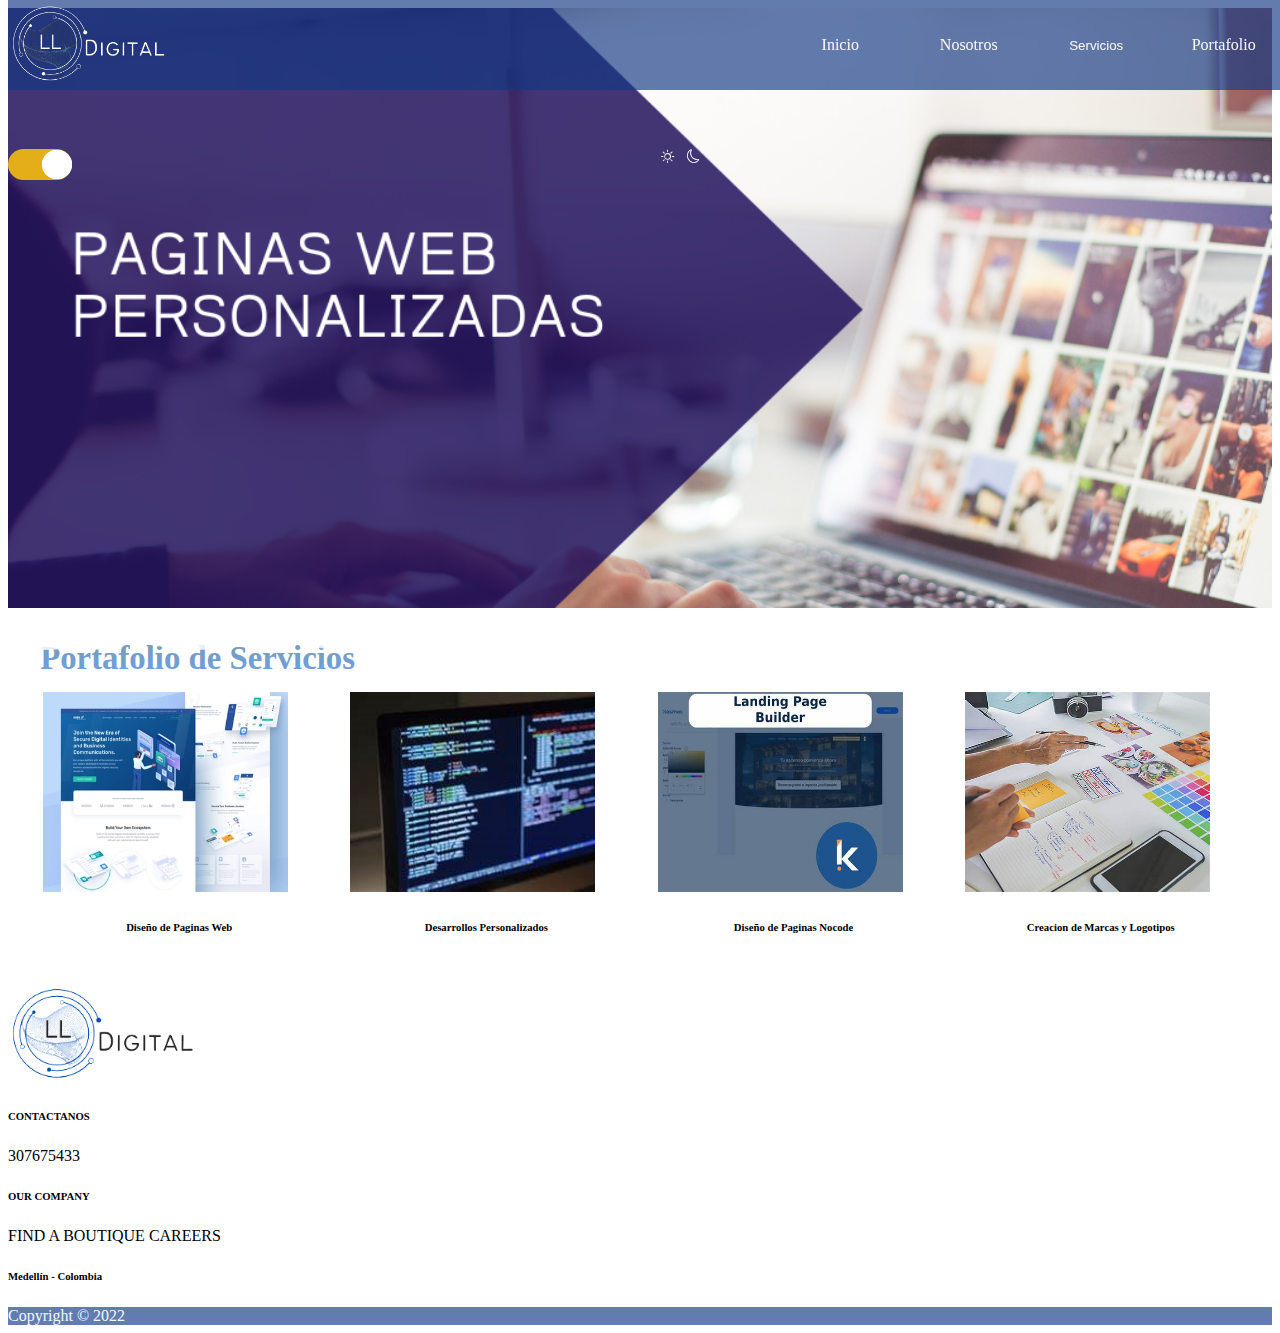
<file: index.html>
<!DOCTYPE html>
<html lang="en">
<head>
    <meta charset="UTF-8">
    <meta http-equiv="X-UA-Compatible" content="IE=edge">
    <meta name="viewport" content="width=device-width, initial-scale=1.0">
    <title>Document</title>
    <link rel="stylesheet" href="./styles/navegador.css">
    <link href="https://cdn.jsdelivr.net/npm/bootstrap@5.3.0-alpha1/dist/css/bootstrap.min.css" rel="stylesheet" integrity="sha384-GLhlTQ8iRABdZLl6O3oVMWSktQOp6b7In1Zl3/Jr59b6EGGoI1aFkw7cmDA6j6gD" crossorigin="anonymous">
    <link rel="stylesheet" href="https://cdn.jsdelivr.net/npm/bootstrap-icons@1.10.3/font/bootstrap-icons.css">
    <link rel="stylesheet" href="https://cdnjs.cloudflare.com/ajax/libs/animate.css/4.1.1/animate.min.css"/> 
    <link rel="stylesheet" href="./styles/index.css">
</head>
<body>
     

          <div class="navegador__contenedor nav">
            <div class="contenedor__logo">
                <img src="./img/Digital__3_-removebg-preview.png" alt="">

            </div>
            <div class="navegador__botones">
                <a href="#" type="button">Inicio</a>
                <a href="./views/Nosotros.html" type="button">Nosotros</a>

              
              
                <button href="#" id="botonServicio"  class="botonServicio" type="button">Servicios</button>
                <div class="botonservicio__lista" id="botonservicio__lista">
                  <li><a href="./views/DiseñoPaginas.html" type="button">Diseño de Paginas Web</a></li>
                  <li><a href="./views/DesarrollosPersonalizados.html" type="button">Desarrollos Personalizados</a></li>
                  <li><a href="./views/CreacionMYL.html" type="button">Creacion de Marcas y Logotipos</a></li>
                  <li><a href="./views/DiseñopagNocode.html" type="button">Diseño de Paginas No-code</a></li>                         
                </div>
                <a href="./views/portafolio2.html" type="button">Portafolio</a>
                


            </div>


            <button class="switch active" id="switch">
                  <span class="icono"><i class="bi bi-brightness-high"></i></span>
                  <span class="icono"><i class="bi bi-moon"></i></span>
                </button>


              <div class="despliegue__opciones"  id="cerrrar">
                <i class="bi bi-justify despliegue" id="despliegue"></i>

                <div class="despliegue__opciones-capa1" id="despliegue__opciones-capa1">
                  <div class="cerrar">
                    <i class="bi bi-x-circle-fill " id="cerrar"></i>
                  </div>

                  <ul>
                    <li><a type="button" href="#">Inicio</a></li>
                    <li><a type="button" href="./views/Nosotros.html">Nosotros</a></li>
                    <li><a type="button" href="./views/portafolio.html">portafolio</a></li>
                    <li><button type="button" id="ampliarServicio" href="">Servicios<i class="bi bi-caret-down-square"></i></button>

                      <div class="despliegue__opciones-capa2" id="despliegue__opciones-capa2">
                        <ul>
                          <li><a href="./views/DiseñoPaginas.html" type="button">Diseño de Paginas Web</a></li>
                          <li><a href="./views/DesarrollosPersonalizados.html" type="button">Desarrollos Personalizados</a></li>
                          <li><a href="./views/CreacionMYL.html" type="button">Creacion de Marcas y Logotipos</a></li>

                          <li><a href="./views/DiseñopagNocode.html" type="button">Diseño Paginas No code</a></li>                         
                        </ul>
                      </div>
                    
                    
                    </li>
                    
                  </ul>
                </div>
              

              </div>



          </div>


    <main class="text-center">
  

      <img class="imagenBanner" src="./img/Paginas web.png" id="imagenBanner" alt="" width="100%" height="600px"> 
      <!-- <h4 class="textoPrincipal">Diseño web personalizado</h4> -->

      <section class="animate__animated animate__backInUp container-fluid">

        <svg viewbox="0 0 100 20"class="mt-5 contenedor__animacion">
          <defs>
            <linearGradient id="gradient" x1="0" x2="0" y1="0" y2="1">
              <stop offset="5%" stop-color="#326384"/>
              <stop offset="95%" stop-color="#0d6efd"/>
            </linearGradient>
            <pattern id="wave" x="0" y="0" width="120" height="20" patternUnits="userSpaceOnUse">
              <path id="wavePath" d="M-40 9 Q-30 7 -20 9 T0 9 T20 9 T40 9 T60 9 T80 9 T100 9 T120 9 V20 H-40z" mask="url(#mask)" fill="url(#gradient)"> 
                <animateTransform
                    attributeName="transform"
                    begin="0s"
                    dur="1.5s"
                    type="translate"
                    from="0,0"
                    to="40,0"
                    repeatCount="indefinite" />
              </path>
            </pattern>
          </defs>
          <text text-anchor="middle" x="50" y="15"  fill="url(#wave)"  fill-opacity="0.6"> Portafolio de Servicios</text>
          <text text-anchor="middle" x="50" y="15"  fill="url(#gradient)" fill-opacity="0.1">Portafolio de Servicios</text>
        </svg>
  
        <section class="cardServicio my-5 row row-cols-1 row-cols-md-2 g-4 contenedor__servicios-tarjetas">
          <div class="card me-3 ms-1 tarjeta" style="width: 17rem">
            <a href="./views/DiseñoPaginas.html">
              <img src="./img/img1.webp" class="card-img-top imagen bg-body rounded clickCard" alt="..." height="300px" width="200px">
            </a>
            <div class="card-body">
              <h6 class="card-title titulocard mt-3">Diseño de Paginas Web</h6>
            </div>
          </div>
          <div class="card me-3 ms-1 tarjeta" style="width: 17rem;">
            <a href="./views/DesarrollosPersonalizados.html">
              <img src="./img/img4.jfif" class="card-img-top imagen bg-body rounded clickCard" alt="..."  height="300px" width="200px">
            </a>
            <div class="card-body">
              <h6 class="card-title titulocard mt-3">Desarrollos Personalizados</h6>
            </div>
          </div>
          <div class="card me-3 ms-1 tarjeta" style="width: 17rem;">
            <a href="./views/DiseñoPaginas.html">
              <img src="./img/img3.jfif" class="card-img-top imagen bg-body rounded clickCard" alt="..."  height="300px" width="200px">
            </a>
            <div class="card-body">
              <h6 class="card-title titulocard mt-3">Diseño de Paginas Nocode</h6>
            </div>
          </div>
          <div class="card me-3 ms-1 tarjeta" style="width: 17rem;">
            <a href="./views/CreacionMYL.html"><img src="./img/img2.jfif" class="card-img-top imagen clickCard" alt="..."  height="300px" width="200px"></a>
            <div class="card-body">
              <h6 class="card-title titulocard mt-3">Creacion de Marcas y Logotipos</h6>
            </div>
          </div>
        </section>
      </section>
              
        
        

    </main>

    <footer class="text-center text-lg-start bg-light text-muted">
 
        <section
          class="d-flex justify-content-center justify-content-lg-between p-4 border-bottom"
        >
          
          <div class="me-5 d-none d-lg-block">
          </div>
          
        </section>
        
       
       
        <section class="">
          <div class="container text-center text-md-start mt-5">
            
            <div class="row mt-3">
             
              <div class="col-md-3 col-lg-4 col-xl-3 mx-auto mb-4">
                
                <h6 class="text-uppercase fw-bold mb-4">
                  <i class="fas fa-gem me-3"></i><img src="./img/Digital-removebg-preview.png" alt="" height="100px">
                </h6>
              </div>
             
              <div class="col-md-2 col-lg-2 col-xl-2 mx-auto mb-4">
                
                <h6 class="text-uppercase fw-bold mb-4">
                  CONTACTANOS
                </h6>
                  307675433
                  
              </div>
              
              <div class="col-md-3 col-lg-2 col-xl-2 mx-auto mb-4">
                <h6 class="text-uppercase fw-bold mb-4">
                  OUR COMPANY
                </h6>
                <p>
                  FIND A BOUTIQUE
                  CAREERS
                </p>
                
              </div>
              
              <div class="col-md-4 col-lg-3 col-xl-3 mx-auto mb-md-0 mb-4">
                
                <h6 class="text-uppercase fw-bold mb-4">
                  Medellín - Colombia
                </h6>

                               


              </div>
              
            </div>
            
          </div>
        </section>
        
        <div class="text-center p-4" style="background-color:rgba(17, 56, 134, 0.66); color: aliceblue;">
            Copyright © 2022
        </div>
    </footer>

    <script src="./controllers/navegador.js" type="module" ></script>
    <script src="./controllers/card.js" type="module"></script>
    <script src="https://ajax.googleapis.com/ajax/libs/jquery/2.2.4/jquery.min.js"></script>
    <script src="https://cdn.jsdelivr.net/npm/@popperjs/core@2.11.6/dist/umd/popper.min.js" integrity="sha384-oBqDVmMz9ATKxIep9tiCxS/Z9fNfEXiDAYTujMAeBAsjFuCZSmKbSSUnQlmh/jp3" crossorigin="anonymous"></script>
    <script src="https://cdn.jsdelivr.net/npm/bootstrap@5.3.0-alpha1/dist/js/bootstrap.min.js" integrity="sha384-mQ93GR66B00ZXjt0YO5KlohRA5SY2XofN4zfuZxLkoj1gXtW8ANNCe9d5Y3eG5eD" crossorigin="anonymous"></script>
</body>
</html>
</file>
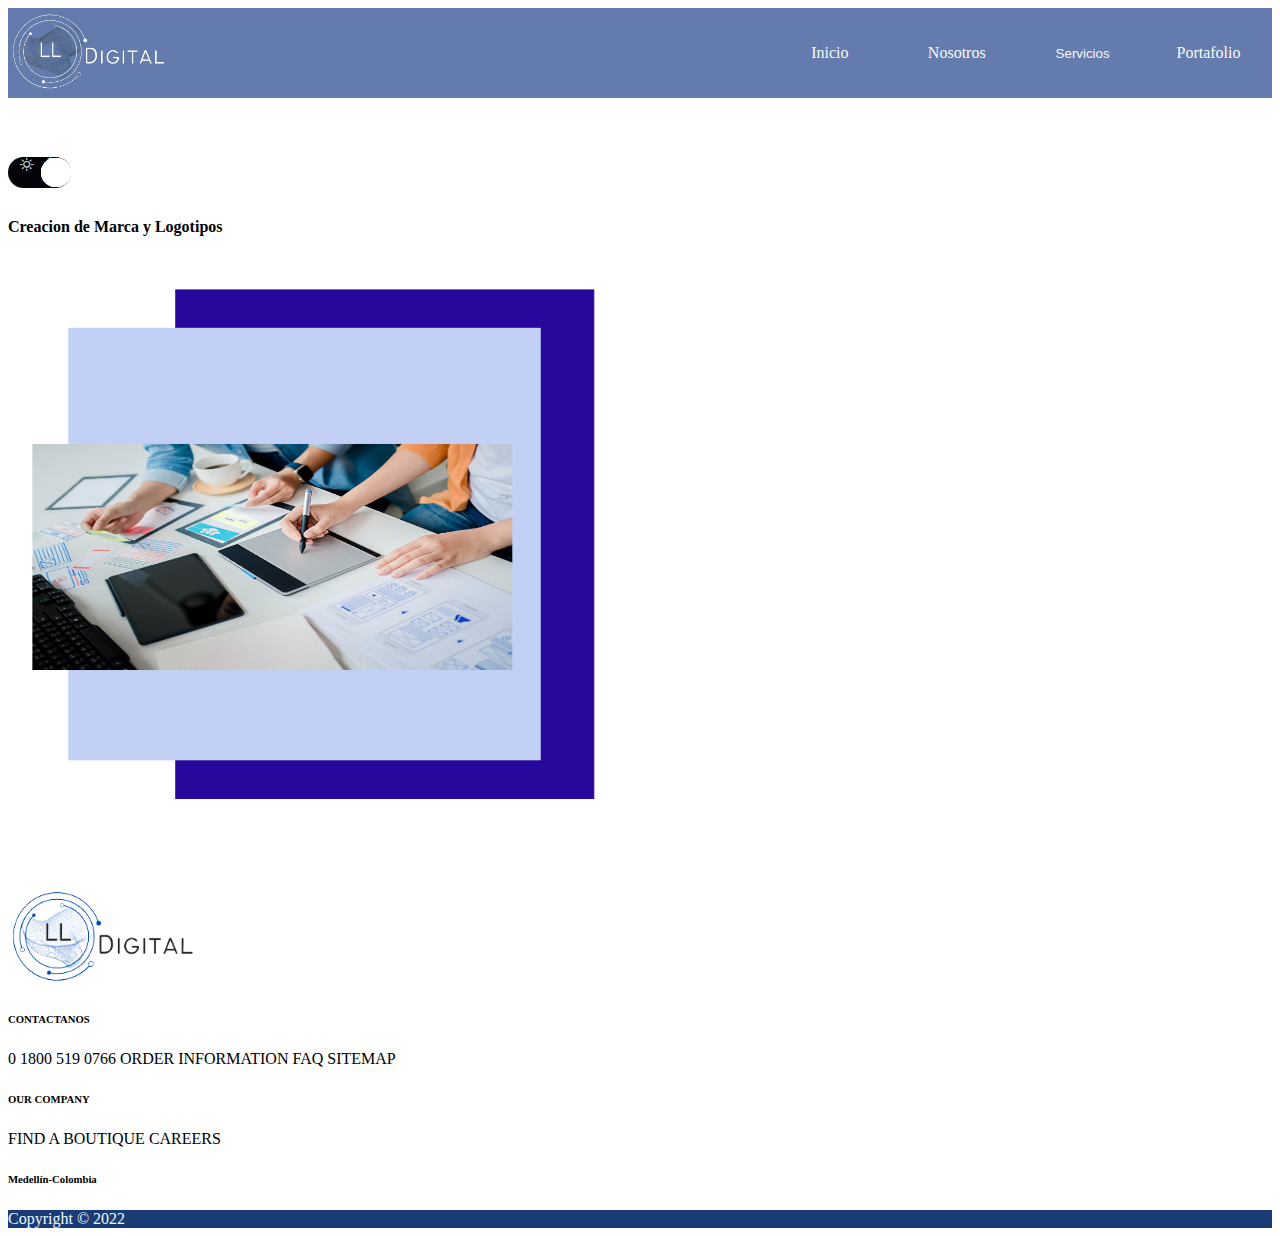
<file: views/CreacionMYL.html>
<!DOCTYPE html>
<html lang="en">
<head>
    <meta charset="UTF-8">
    <meta http-equiv="X-UA-Compatible" content="IE=edge">
    <meta name="viewport" content="width=device-width, initial-scale=1.0">
    <title>Document</title>
    <link href="https://cdn.jsdelivr.net/npm/bootstrap@5.3.0-alpha1/dist/css/bootstrap.min.css" rel="stylesheet" integrity="sha384-GLhlTQ8iRABdZLl6O3oVMWSktQOp6b7In1Zl3/Jr59b6EGGoI1aFkw7cmDA6j6gD" crossorigin="anonymous">
    <link rel="stylesheet" href="https://cdn.jsdelivr.net/npm/bootstrap-icons@1.10.3/font/bootstrap-icons.css">
    <link rel="stylesheet" href="../styles/servicios.css">
    <link rel="stylesheet" href="../styles/navegador.css">
</head>
<body>
 
  <div class="navegador__contenedor nav">
    <div class="contenedor__logo">
        <img src="../img/Digital__3_-removebg-preview.png" alt="">

    </div>
    <div class="navegador__botones">
        <a href="../index.html" type="button">Inicio</a>

        <a href="./Nosotros.html" type="button">Nosotros</a>
        <button href="#" id="botonServicio"  class="botonServicio" type="button">Servicios</button>
        <div class="botonservicio__lista" id="botonservicio__lista">
          <li><a href="./DiseñoPaginas.html" type="button">Diseño de Paginas Web</a></li>
          <li><a href="./DesarrollosPersonalizados.html" type="button">Desarrollos Personalizados</a></li>
          <li><a href="#" type="button">Creacion de Marcas y Logotipos</a></li>
          <li><a href="./DiseñopagNocode.html" type="button">Diseño de Paginas No-code</a></li>                         
        </div>
        <a href="./portafolio2.html" type="button">Portafolio</a>


    </div>

    <button class="switch" id="switch">
      <span class="icono"><i class="bi bi-brightness-high"></i></span>
      <span class="icono"><i class="bi bi-moon"></i></span>
    </button>

      <div class="despliegue__opciones"  id="cerrrar">
        <i class="bi bi-justify despliegue" id="despliegue"></i>

        <div class="despliegue__opciones-capa1" id="despliegue__opciones-capa1">
          <div class="cerrar">
            <i class="bi bi-x-circle-fill " id="cerrar"></i>
          </div>

          <ul>

            <li><a type="button" href="../index.html">Inicio</a></li>
            <li><a type="button" href="./Nosotros.html">Nosotros</a></li>
            <li><a type="button" href="./portafolio.html">portafolio</a></li>
            <li><button type="button" id="ampliarServicio" href="">Servicios <i class="bi bi-caret-down-square"></i></button>

              <div class="despliegue__opciones-capa2" id="despliegue__opciones-capa2">
                <ul>
                  <li><a href="./DiseñoPaginas.html" type="button">Diseño de Paginas Web</a></li>
                  <li><a href="./DesarrollosPersonalizados.html" type="button">Desarrollos Personalizados</a></li>
                  <li><a href="#" type="button">Creacion de Marcas y Logotipos</a></li>
                  <li><a href="./HospedajeWeb.html" type="button">Hospedaje Web</a></li>                         
                </ul>
              </div>
            
            
            </li>
            
          </ul>
        </div>
      

      </div>



  </div>
   
      <main>
        <section>
          <div class=" segundo shadow-lg p-3 mb-5 bg-body rounded container">
              <div class="row my-5 ">
                  <div class="col-5 text-center">
                      <h4 class="text-center tituloContenedor animate__animated animate__backInLeft">Creacion de Marca y Logotipos</h4>
                      
  
                  </div>
                  <div class="col-4 align-self-center text-center">
                    <img src="../img/Untitled design.png" alt="" height="600px" width="600px">
                  
                  </div>
       
              </div>
          </div>
      </section>







      </main>

      <footer class="text-center text-lg-start bg-light text-muted">
 
        <section
          class="d-flex justify-content-center justify-content-lg-between p-4 border-bottom"
        >
          
          <div class="me-5 d-none d-lg-block">
          </div>
          
        </section>
        
       
       
        <section class="">
          <div class="container text-center text-md-start mt-5">
            
            <div class="row mt-3">
             
              <div class="col-md-3 col-lg-4 col-xl-3 mx-auto mb-4">
                
                <h6 class="text-uppercase fw-bold mb-4">
                  <i class="fas fa-gem me-3"></i><img src="../img/Digital-removebg-preview.png" alt="" height="100px">
                </h6>
              </div>
             
              <div class="col-md-2 col-lg-2 col-xl-2 mx-auto mb-4">
                
                <h6 class="text-uppercase fw-bold mb-4">
                  CONTACTANOS
                </h6>
                  0 1800 519 0766
                  ORDER INFORMATION
                  FAQ
                  SITEMAP
              </div>
              
              <div class="col-md-3 col-lg-2 col-xl-2 mx-auto mb-4">
                <h6 class="text-uppercase fw-bold mb-4">
                  OUR COMPANY
                </h6>
                <p>
                  FIND A BOUTIQUE
                  CAREERS
                </p>
                
              </div>
              
              <div class="col-md-4 col-lg-3 col-xl-3 mx-auto mb-md-0 mb-4">
                
                <h6 class="text-uppercase fw-bold mb-4">
                  Medellín-Colombia
                </h6>

                
                  



              </div>
              
            </div>
            
          </div>
        </section>
        
        <div class="text-center p-4" style="background-color:rgb(25, 60, 119); color: aliceblue;">
            Copyright © 2022
        </div>
    </footer>


    <script src="../controllers/navegador.js" type="module"></script>
    <script src="https://cdn.jsdelivr.net/npm/@popperjs/core@2.11.6/dist/umd/popper.min.js" integrity="sha384-oBqDVmMz9ATKxIep9tiCxS/Z9fNfEXiDAYTujMAeBAsjFuCZSmKbSSUnQlmh/jp3" crossorigin="anonymous"></script>
    <script src="https://cdn.jsdelivr.net/npm/bootstrap@5.3.0-alpha1/dist/js/bootstrap.min.js" integrity="sha384-mQ93GR66B00ZXjt0YO5KlohRA5SY2XofN4zfuZxLkoj1gXtW8ANNCe9d5Y3eG5eD" crossorigin="anonymous"></script>
</body>
</html>
</file>
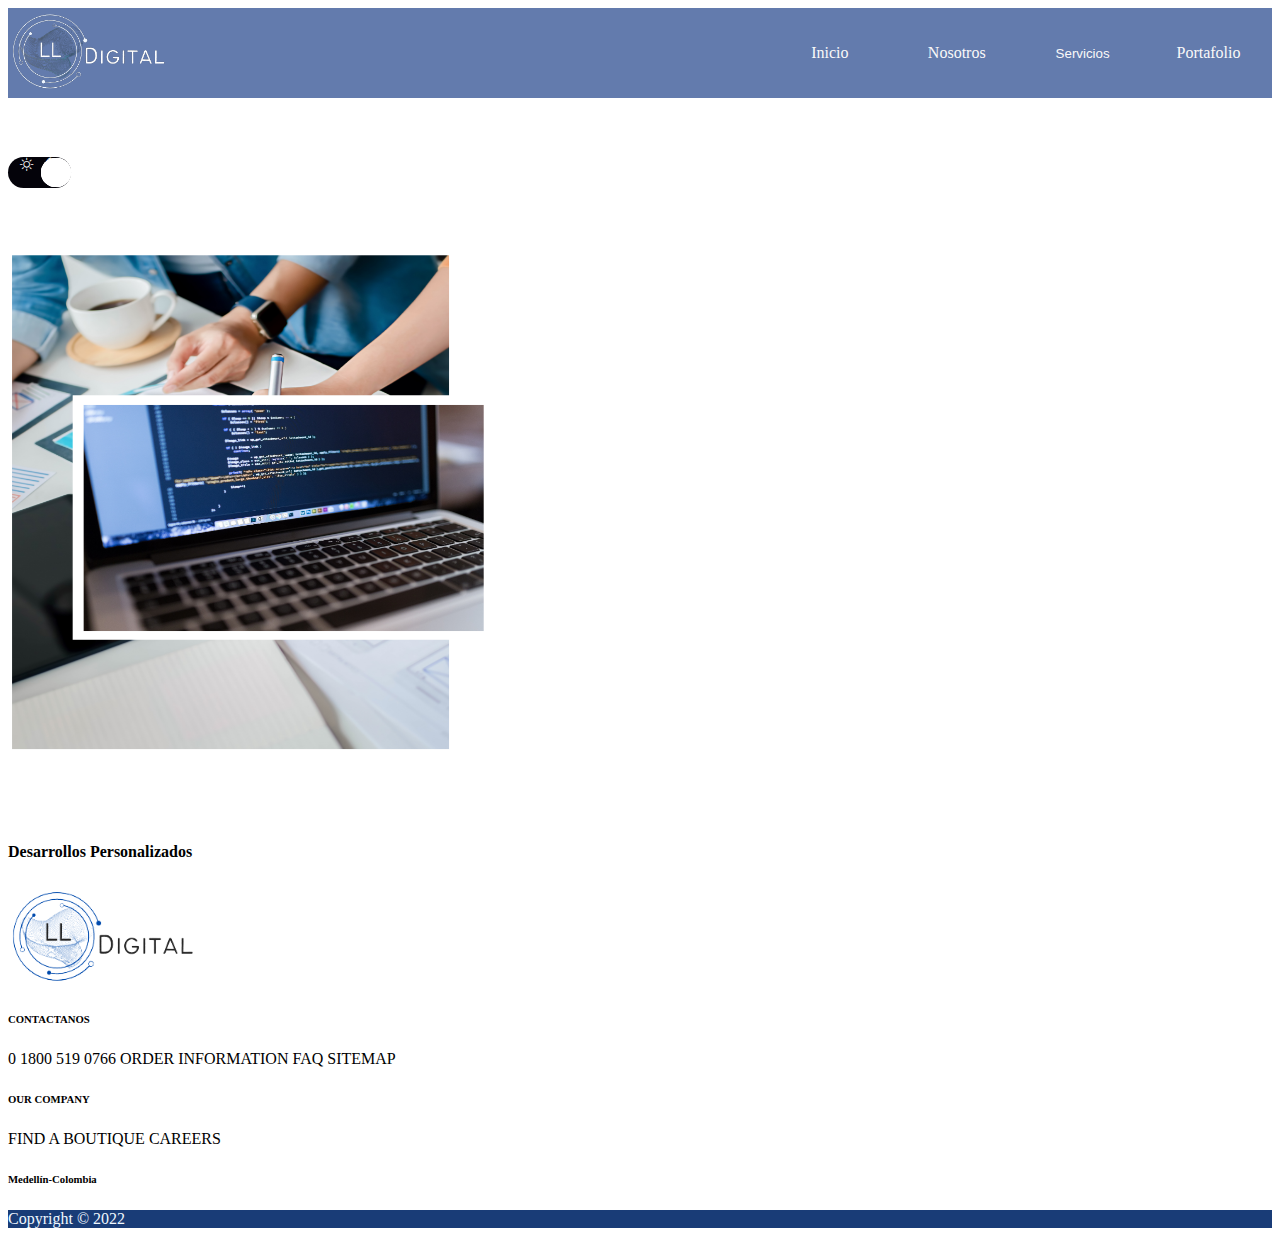
<file: views/DesarrollosPersonalizados.html>
<!DOCTYPE html>
<html lang="en">
<head>
    <meta charset="UTF-8">
    <meta http-equiv="X-UA-Compatible" content="IE=edge">
    <meta name="viewport" content="width=device-width, initial-scale=1.0">
    <title>Document</title>
    <link href="https://cdn.jsdelivr.net/npm/bootstrap@5.3.0-alpha1/dist/css/bootstrap.min.css" rel="stylesheet" integrity="sha384-GLhlTQ8iRABdZLl6O3oVMWSktQOp6b7In1Zl3/Jr59b6EGGoI1aFkw7cmDA6j6gD" crossorigin="anonymous">
    <link rel="stylesheet" href="https://cdn.jsdelivr.net/npm/bootstrap-icons@1.10.3/font/bootstrap-icons.css">   
    <link rel="stylesheet" href="../styles/servicios.css">
    <link rel="stylesheet" href="../styles/navegador.css">
</head>
<body>
  
  <div class="navegador__contenedor nav">
    <div class="contenedor__logo">
        <img src="../img/Digital__3_-removebg-preview.png" alt="">

    </div>
    <div class="navegador__botones">
        <a href="../index.html" type="button">Inicio</a>

        <a href="./Nosotros.html" type="button">Nosotros</a>
        <button href="#" id="botonServicio"  class="botonServicio" type="button">Servicios</button>
        <div class="botonservicio__lista" id="botonservicio__lista">
          <li><a href="./DiseñoPaginas.html" type="button">Diseño de Paginas Web</a></li>
          <li><a href="#" type="button">Desarrollos Personalizados</a></li>
          <li><a href="./CreacionMYL.html" type="button">Creacion de Marcas y Logotipos</a></li>
          <li><a href="./DiseñopagNocode.html" type="button">Diseño de Paginas No-code</a></li>                         
        </div>
        <a href="./portafolio2.html" type="button">Portafolio</a>


    </div>

    <button class="switch" id="switch">
      <span class="icono"><i class="bi bi-brightness-high"></i></span>
      <span class="icono"><i class="bi bi-moon"></i></span>
    </button>

      <div class="despliegue__opciones"  id="cerrrar">
        <i class="bi bi-justify despliegue" id="despliegue"></i>

        <div class="despliegue__opciones-capa1" id="despliegue__opciones-capa1">
          <div class="cerrar">
            <i class="bi bi-x-circle-fill " id="cerrar"></i>
          </div>

          <ul>
            <li><a type="button" href="../index.html">Inicio</a></li>
            <li><a type="button" href="./Nosotros.html">Nosotros</a></li>
            <li><a type="button" href="./portafolio.html">portafolio</a></li>
            <li><button type="button" id="ampliarServicio" href="">Servicios <i class="bi bi-caret-down-square"></i></button>

              <div class="despliegue__opciones-capa2" id="despliegue__opciones-capa2">
                <ul>
                  <li><a href="./DiseñoPaginas.html" type="button">Diseño de Paginas Web</a></li>
                  <li><a href="#" type="button">Desarrollos Personalizados</a></li>
                  <li><a href="./CreacionMYL.html" type="button">Creacion de Marcas y Logotipos</a></li>
                  <li><a href="./HospedajeWeb.html" type="button">Hospedaje Web</a></li>                         
                </ul>
              </div>
            
            
            </li>
            
          </ul>
        </div>
      

      </div>



  </div>

      <main>
        <section>
          <div class=" segundo shadow-lg p-3 mb-5 bg-body rounded container">
            <div class="row my-5 ">
                <div class="col-6 align-self-center text-center">
                  <img src="../img/Untitled design (5).png" alt="" height="600px" width="500px" >
                  
                
                </div>
                  <div class="col-5 text-center border-start">
                    <h4 class="text-center tituloContenedorDesarrollo">Desarrollos Personalizados</h4>
                    <p class="parrafoServicios my-3">
                      </p>
                    
                    
                  </div>
       
              </div>
          </div>
      </section>

      </main>

      <footer class="text-center text-lg-start bg-light text-muted">
 
        <section
          class="d-flex justify-content-center justify-content-lg-between p-4 border-bottom"
        >
          
          <div class="me-5 d-none d-lg-block">
          </div>
          
        </section>
        
       
       
        <section class="">
          <div class="container text-center text-md-start mt-5">
            
            <div class="row mt-3">
             
              <div class="col-md-3 col-lg-4 col-xl-3 mx-auto mb-4">
                
                <h6 class="text-uppercase fw-bold mb-4">
                  <i class="fas fa-gem me-3"></i><img src="../img/Digital-removebg-preview.png" alt="" height="100px">
                </h6>
              </div>
             
              <div class="col-md-2 col-lg-2 col-xl-2 mx-auto mb-4">
                
                <h6 class="text-uppercase fw-bold mb-4">
                  CONTACTANOS
                </h6>
                  0 1800 519 0766
                  ORDER INFORMATION
                  FAQ
                  SITEMAP
              </div>
              
              <div class="col-md-3 col-lg-2 col-xl-2 mx-auto mb-4">
                <h6 class="text-uppercase fw-bold mb-4">
                  OUR COMPANY
                </h6>
                <p>
                  FIND A BOUTIQUE
                  CAREERS
                </p>
                
              </div>
              
              <div class="col-md-4 col-lg-3 col-xl-3 mx-auto mb-md-0 mb-4">
                
                <h6 class="text-uppercase fw-bold mb-4">
                  Medellín-Colombia
                </h6>

                
                  



              </div>
              
            </div>
            
          </div>
        </section>
        
        <div class="text-center p-4" style="background-color:rgb(25, 60, 119); color: aliceblue;">
            Copyright © 2022
        </div>
    </footer>
    
    <script src="../controllers/navegador.js" type="module"></script>
    <script src="https://cdn.jsdelivr.net/npm/@popperjs/core@2.11.6/dist/umd/popper.min.js" integrity="sha384-oBqDVmMz9ATKxIep9tiCxS/Z9fNfEXiDAYTujMAeBAsjFuCZSmKbSSUnQlmh/jp3" crossorigin="anonymous"></script>
    <script src="https://cdn.jsdelivr.net/npm/bootstrap@5.3.0-alpha1/dist/js/bootstrap.min.js" integrity="sha384-mQ93GR66B00ZXjt0YO5KlohRA5SY2XofN4zfuZxLkoj1gXtW8ANNCe9d5Y3eG5eD" crossorigin="anonymous"></script>
</body>
</html>
</file>
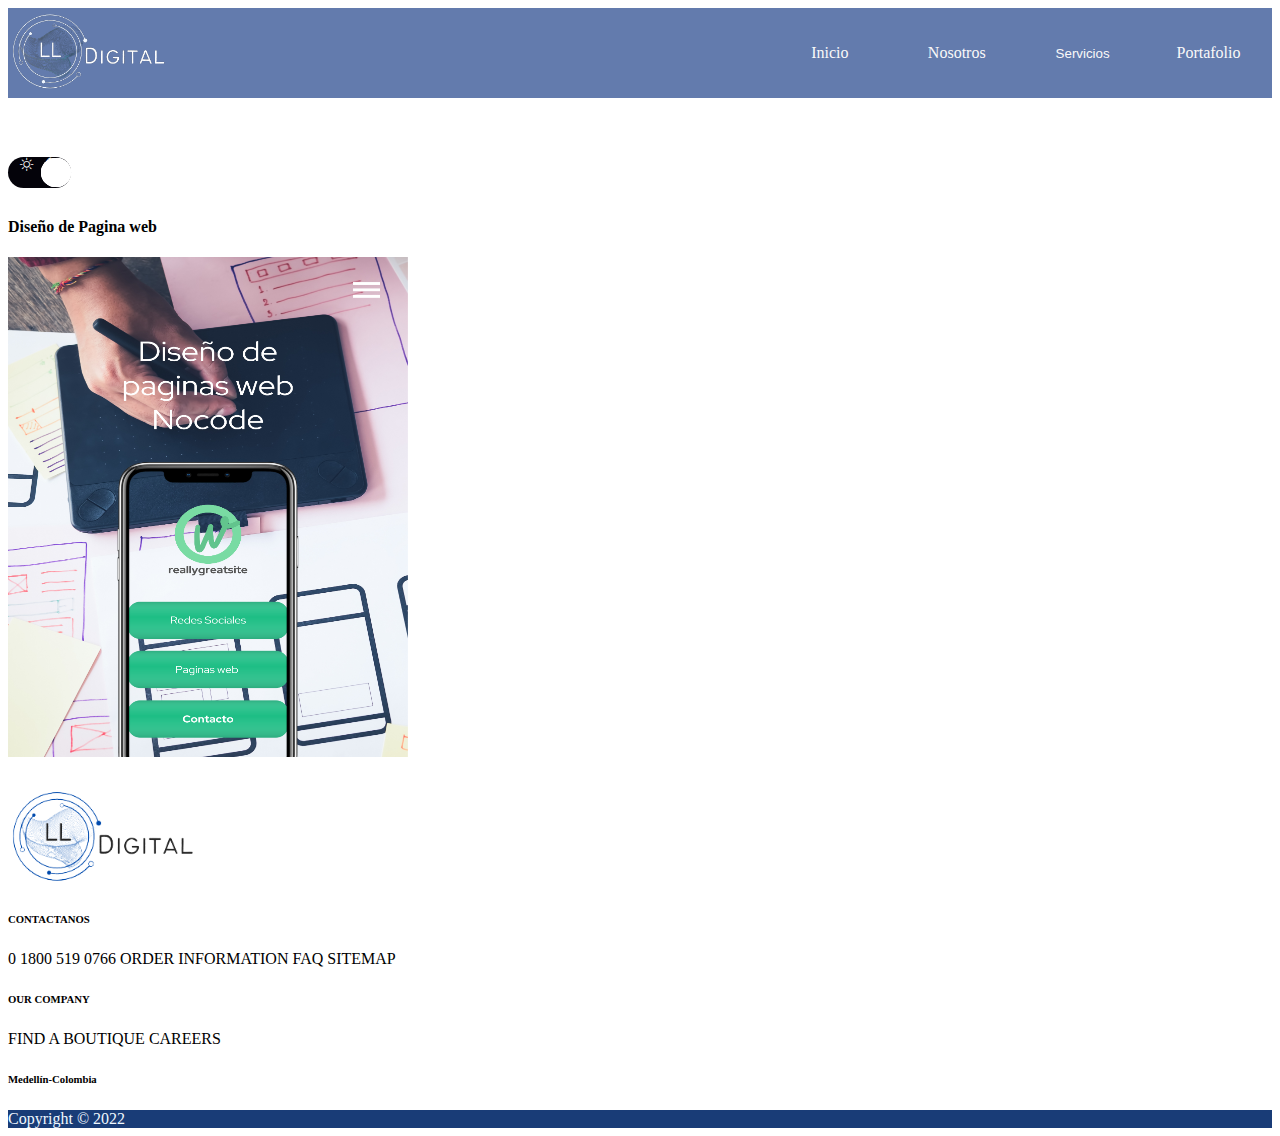
<file: views/DiseñoPaginas.html>
<!DOCTYPE html>
<html lang="en">
<head>
    <meta charset="UTF-8">
    <meta http-equiv="X-UA-Compatible" content="IE=edge">
    <meta name="viewport" content="width=device-width, initial-scale=1.0">
    <title>Document</title>
    <link href="https://cdn.jsdelivr.net/npm/bootstrap@5.3.0-alpha1/dist/css/bootstrap.min.css" rel="stylesheet" integrity="sha384-GLhlTQ8iRABdZLl6O3oVMWSktQOp6b7In1Zl3/Jr59b6EGGoI1aFkw7cmDA6j6gD" crossorigin="anonymous">
    <link rel="stylesheet" href="https://cdn.jsdelivr.net/npm/bootstrap-icons@1.10.3/font/bootstrap-icons.css">
    <link rel="stylesheet" href="../styles/servicios.css">
    <link rel="stylesheet" href="../styles/navegador.css">
</head>
<body>

  <div class="navegador__contenedor nav">
    <div class="contenedor__logo">
        <img src="../img/Digital__3_-removebg-preview.png" alt="">

    </div>
    <div class="navegador__botones">
        <a href="../index.html" type="button">Inicio</a>

        <a href="./Nosotros.html" type="button">Nosotros</a>
        <button href="#" id="botonServicio"  class="botonServicio" type="button">Servicios</button>
        <div class="botonservicio__lista" id="botonservicio__lista">
          <li><a href="#" type="button">Diseño de Paginas Web</a></li>
          <li><a href="./DesarrollosPersonalizados.html" type="button">Desarrollos Personalizados</a></li>
          <li><a href="./CreacionMYL.html" type="button">Creacion de Marcas y Logotipos</a></li>
          <li><a href="./DiseñopagNocode.html" type="button">Hospedaje Web</a></li>                         
        </div>
        <a href="./portafolio2.html" type="button">Portafolio</a>


    </div>


    <button class="switch" id="switch">
      <span class="icono"><i class="bi bi-brightness-high"></i></span>
      <span class="icono"><i class="bi bi-moon"></i></span>
    </button>

      <div class="despliegue__opciones"  id="cerrrar">
        <i class="bi bi-justify despliegue" id="despliegue"></i>
        <div class="despliegue__opciones-capa1" id="despliegue__opciones-capa1">
          <div class="cerrar">
            <i class="bi bi-x-circle-fill " id="cerrar"></i>
          </div>
          <ul>
            <li><a type="button" href="../index.html">Inicio</a></li>
            <li><a type="button" href="./Nosotros.html">Nosotros</a></li>
            <li><a type="button" href="./portafolio.html">Portafolio</a></li>
            <li><button type="button" id="ampliarServicio" href="">Servicios <i class="bi bi-caret-down-square"></i></button>

              <div class="despliegue__opciones-capa2" id="despliegue__opciones-capa2">
                <ul>
                  <li><a href="#" type="button">Diseño de Paginas Web</a></li>
                  <li><a href="./DesarrollosPersonalizados.html" type="button">Desarrollos Personalizados</a></li>
                  <li><a href="./CreacionMYL.html" type="button">Creacion de Marcas y Logotipos</a></li>
                  <li><a href="./HospedajeWeb.html" type="button">Diseño de Paginas No-code</a></li>                         
                </ul>
              </div>
            
            
            </li>
            
          </ul>
        </div>
      

      </div>



  </div>
   
      <main>
        <section>
          <div class=" segundo shadow-lg p-3 mb-5 bg-body rounded container">
              <div class="row my-5 ">
                  <div class="col-7 text-center">
                      <h4 class="text-center tituloContenedor animate__animated animate__backInLeft">Diseño de Pagina web</h4>
                      <p class="parrafoServicios my-3">
                        </p>
  
                  </div>
                  <div class="col-3 align-self-center text-center shadow-lg p-3 mb-5 bg-body rounded">
                    <img src="../img/Diseño de paginas web (2).png" alt="" height="500px" width="400px">
                  
                  </div>
       
              </div>
          </div>
      </section>

      </main>

      <footer class="text-center text-lg-start bg-light text-muted">
 
        <section
          class="d-flex justify-content-center justify-content-lg-between p-4 border-bottom"
        >
          
          <div class="me-5 d-none d-lg-block">
          </div>
          
        </section>
        
       
       
        <section class="">
          <div class="container text-center text-md-start mt-5">
            
            <div class="row mt-3">
             
              <div class="col-md-3 col-lg-4 col-xl-3 mx-auto mb-4">
                
                <h6 class="text-uppercase fw-bold mb-4">
                  <i class="fas fa-gem me-3"></i><img src="../img/Digital-removebg-preview.png" alt="" height="100px">
                </h6>
              </div>
             
              <div class="col-md-2 col-lg-2 col-xl-2 mx-auto mb-4">
                
                <h6 class="text-uppercase fw-bold mb-4">
                  CONTACTANOS
                </h6>
                  0 1800 519 0766
                  ORDER INFORMATION
                  FAQ
                  SITEMAP
              </div>
              
              <div class="col-md-3 col-lg-2 col-xl-2 mx-auto mb-4">
                <h6 class="text-uppercase fw-bold mb-4">
                  OUR COMPANY
                </h6>
                <p>
                  FIND A BOUTIQUE
                  CAREERS
                </p>
                
              </div>
              
              <div class="col-md-4 col-lg-3 col-xl-3 mx-auto mb-md-0 mb-4">
                
                <h6 class="text-uppercase fw-bold mb-4">
                  Medellín-Colombia
                </h6>

                
                  



              </div>
              
            </div>
            
          </div>
        </section>
        
        <div class="text-center p-4" style="background-color:rgb(25, 60, 119); color: aliceblue;">
            Copyright © 2022
        </div>
    </footer>
    

    <script src="../controllers/navegador.js" type="module"></script>
    <script src="https://cdn.jsdelivr.net/npm/@popperjs/core@2.11.6/dist/umd/popper.min.js" integrity="sha384-oBqDVmMz9ATKxIep9tiCxS/Z9fNfEXiDAYTujMAeBAsjFuCZSmKbSSUnQlmh/jp3" crossorigin="anonymous"></script>
    <script src="https://cdn.jsdelivr.net/npm/bootstrap@5.3.0-alpha1/dist/js/bootstrap.min.js" integrity="sha384-mQ93GR66B00ZXjt0YO5KlohRA5SY2XofN4zfuZxLkoj1gXtW8ANNCe9d5Y3eG5eD" crossorigin="anonymous"></script>
    
</body>
</html>
</file>
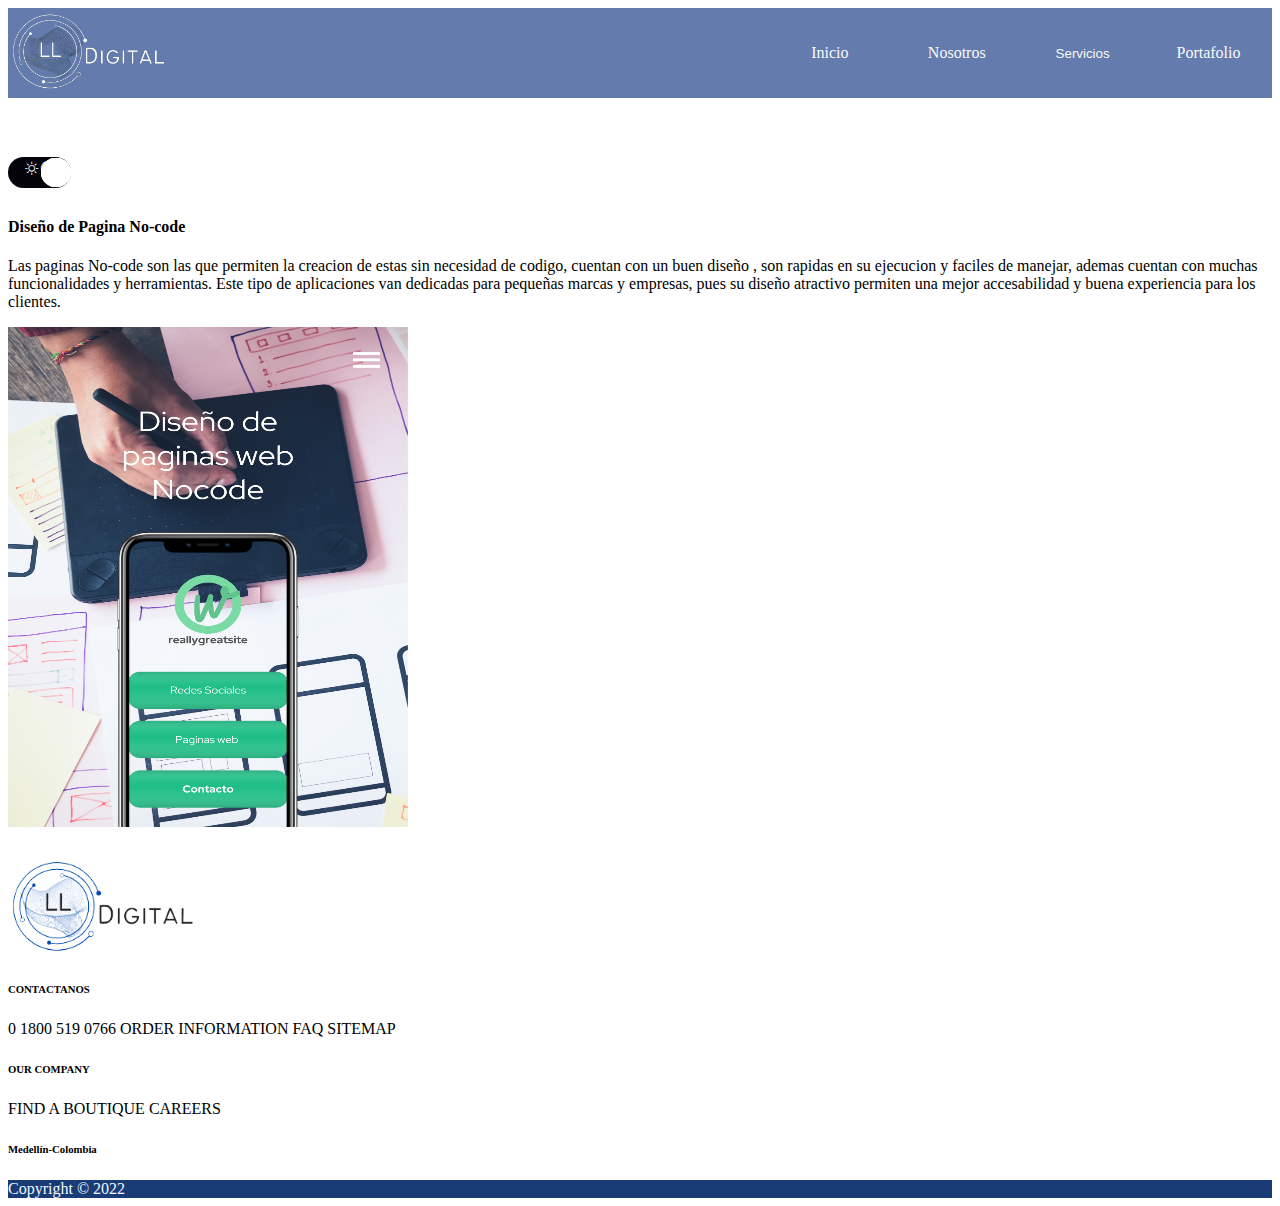
<file: views/DiseñopagNocode.html>
<!DOCTYPE html>
<html lang="en">
<head>
    <meta charset="UTF-8">
    <meta http-equiv="X-UA-Compatible" content="IE=edge">
    <meta name="viewport" content="width=device-width, initial-scale=1.0">
    <title>Document</title>
    <link href="https://cdn.jsdelivr.net/npm/bootstrap@5.3.0-alpha1/dist/css/bootstrap.min.css" rel="stylesheet" integrity="sha384-GLhlTQ8iRABdZLl6O3oVMWSktQOp6b7In1Zl3/Jr59b6EGGoI1aFkw7cmDA6j6gD" crossorigin="anonymous">
    <link rel="stylesheet" href="https://cdn.jsdelivr.net/npm/bootstrap-icons@1.10.3/font/bootstrap-icons.css">
    <link rel="stylesheet" href="../styles/portafolio.css">
    <link rel="stylesheet" href="../styles/servicios.css">
    <link rel="stylesheet" href="../styles/navegador.css">
</head>
<body>

  <div class="navegador__contenedor nav">
    <div class="contenedor__logo">
        <img src="../img/Digital__3_-removebg-preview.png" alt="">

    </div>
    <div class="navegador__botones">
        <a href="../index.html" type="button">Inicio</a>

        <a href="./Nosotros.html" type="button">Nosotros</a>
        <button href="#" id="botonServicio"  class="botonServicio" type="button">Servicios</button>
        <div class="botonservicio__lista" id="botonservicio__lista">
          <li><a href="#" type="button">Diseño de Paginas Web</a></li>
          <li><a href="./DesarrollosPersonalizados.html" type="button">Desarrollos Personalizados</a></li>
          <li><a href="./CreacionMYL.html" type="button">Creacion de Marcas y Logotipos</a></li>
          <li><a href="./DiseñopagNocode.html" type="button">Hospedaje Web</a></li>                         
        </div>
        <a href="./portafolio2.html" type="button">Portafolio</a>


    </div>

    <button class="switch" id="switch">
      <span class="icono"><i class="bi bi-brightness-high"></i></span>
      <span class="icono"><i class="bi bi-moon"></i></span>
    </button>

      <div class="despliegue__opciones"  id="cerrrar">
        <i class="bi bi-justify despliegue" id="despliegue"></i>
        <div class="despliegue__opciones-capa1" id="despliegue__opciones-capa1">
          <div class="cerrar">
            <i class="bi bi-x-circle-fill " id="cerrar"></i>
          </div>
          <ul>
            <li><a type="button" href="../index.html">Inicio</a></li>
            <li><a type="button" href="./Nosotros.html">Nosotros</a></li>
            <li><a type="button" href="./portafolio.html">Portafolio</a></li>
            <li><button type="button" id="ampliarServicio" href="">Servicios <i class="bi bi-caret-down-square"></i></button>

              <div class="despliegue__opciones-capa2" id="despliegue__opciones-capa2">
                <ul>
                  <li><a href="#" type="button">Diseño de Paginas Web</a></li>
                  <li><a href="./DesarrollosPersonalizados.html" type="button">Desarrollos Personalizados</a></li>
                  <li><a href="./CreacionMYL.html" type="button">Creacion de Marcas y Logotipos</a></li>
                  <li><a href="./HospedajeWeb.html" type="button">Diseño de Paginas No-code</a></li>                         
                </ul>
              </div>
            
            
            </li>
            
          </ul>
        </div>
      

      </div>



  </div>

  <main>
    <section>
      <div class=" segundo shadow-lg p-3 mb-5 bg-body rounded container">
          <div class="row my-5 ">
              <div class="col-7 text-center">
                  <h4 class="text-center tituloContenedor animate__animated animate__backInLeft">Diseño de Pagina No-code</h4>
                  <p class="parrafoServicios my-3">Las paginas No-code son las que permiten la 
                    creacion de estas sin necesidad de codigo, cuentan con un buen diseño , 
                    son rapidas en su ejecucion y faciles de manejar, ademas cuentan con muchas 
                    funcionalidades y herramientas.
                    Este tipo de aplicaciones van dedicadas para pequeñas marcas y empresas,
                    pues su diseño atractivo permiten una mejor accesabilidad y buena experiencia para los clientes.
                    </p>

              </div>
              <div class="col-3 align-self-center text-center shadow-lg p-3 mb-5 bg-body rounded">
                <img src="../img/Diseño de paginas web (2).png" alt="" height="500px" width="400px">
              
              </div>
   
          </div>
      </div>
     </section>

  </main>


      <footer class="text-center text-lg-start bg-light text-muted">
 
        <section
          class="d-flex justify-content-center justify-content-lg-between p-4 border-bottom"
        >
          
          <div class="me-5 d-none d-lg-block">
          </div>
          
        </section>
        
       
       
        <section class="">
          <div class="container text-center text-md-start mt-5">
            
            <div class="row mt-3">
             
              <div class="col-md-3 col-lg-4 col-xl-3 mx-auto mb-4">
                
                <h6 class="text-uppercase fw-bold mb-4">
                  <i class="fas fa-gem me-3"></i><img src="../img/Digital-removebg-preview.png" alt="" height="100px">
                </h6>
              </div>
             
              <div class="col-md-2 col-lg-2 col-xl-2 mx-auto mb-4">
                
                <h6 class="text-uppercase fw-bold mb-4">
                  CONTACTANOS
                </h6>
                  0 1800 519 0766
                  ORDER INFORMATION
                  FAQ
                  SITEMAP
              </div>
              
              <div class="col-md-3 col-lg-2 col-xl-2 mx-auto mb-4">
                <h6 class="text-uppercase fw-bold mb-4">
                  OUR COMPANY
                </h6>
                <p>
                  FIND A BOUTIQUE
                  CAREERS
                </p>
                
              </div>
              
              <div class="col-md-4 col-lg-3 col-xl-3 mx-auto mb-md-0 mb-4">
                
                <h6 class="text-uppercase fw-bold mb-4">
                  Medellín-Colombia
                </h6>

                
                  



              </div>
              
            </div>
            
          </div>
        </section>
        
        <div class="text-center p-4" style="background-color:rgb(25, 60, 119); color: aliceblue;">
            Copyright © 2022
        </div>
    </footer>
    
    <script src="../controllers/navegador.js" type="module"></script>
    <script src="https://cdn.jsdelivr.net/npm/@popperjs/core@2.11.6/dist/umd/popper.min.js" integrity="sha384-oBqDVmMz9ATKxIep9tiCxS/Z9fNfEXiDAYTujMAeBAsjFuCZSmKbSSUnQlmh/jp3" crossorigin="anonymous"></script>
    <script src="https://cdn.jsdelivr.net/npm/bootstrap@5.3.0-alpha1/dist/js/bootstrap.min.js" integrity="sha384-mQ93GR66B00ZXjt0YO5KlohRA5SY2XofN4zfuZxLkoj1gXtW8ANNCe9d5Y3eG5eD" crossorigin="anonymous"></script>
</body>
</html>
</file>
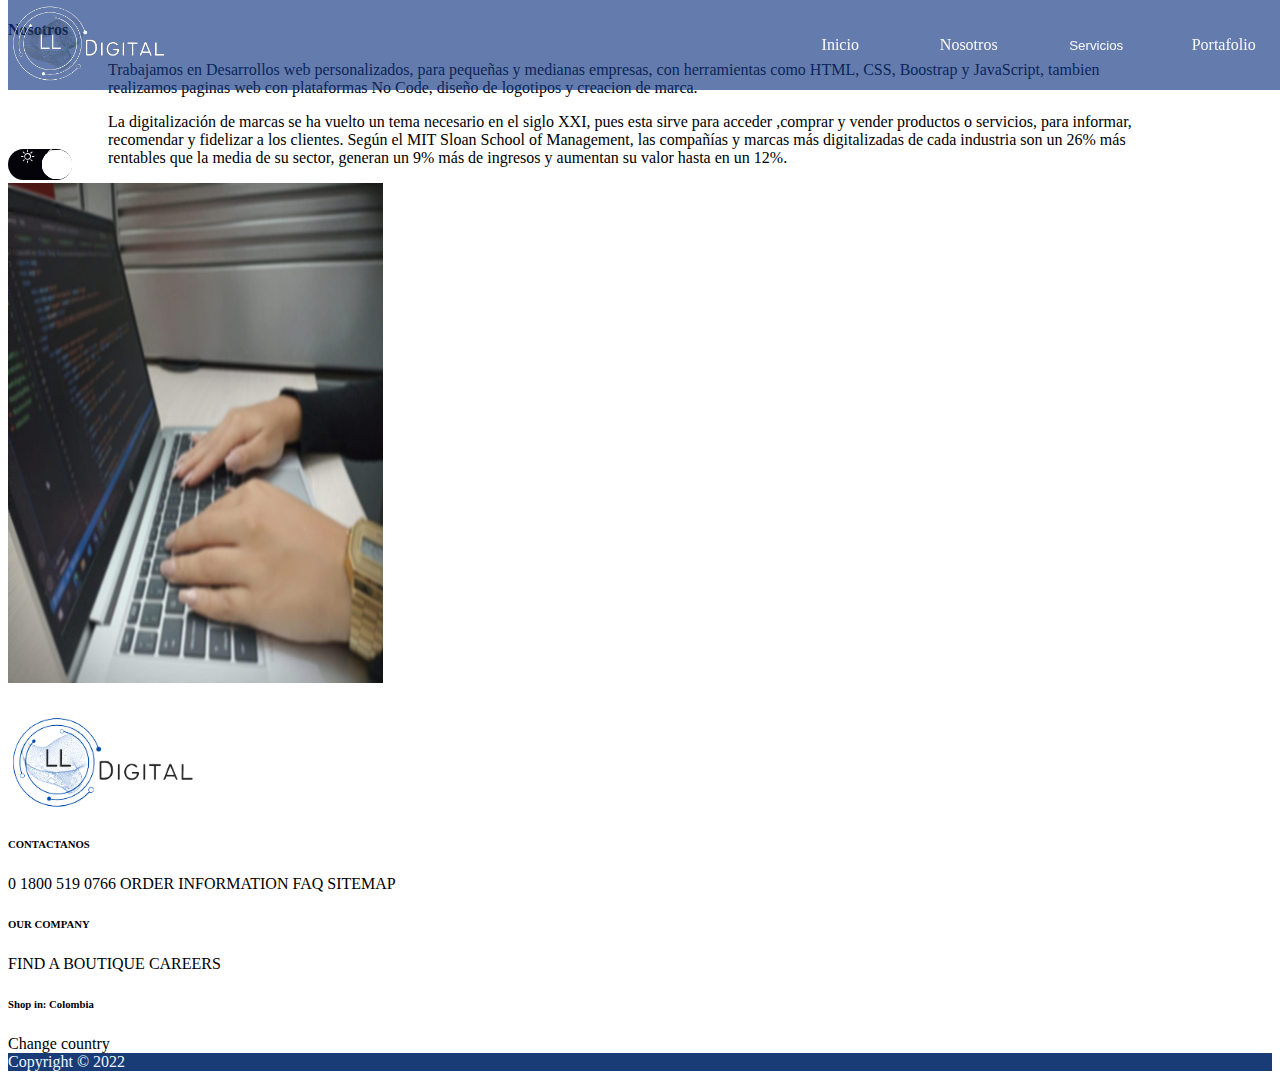
<file: views/Nosotros.html>
<!DOCTYPE html>
<html lang="en">
<head>
    <meta charset="UTF-8">
    <meta http-equiv="X-UA-Compatible" content="IE=edge">
    <meta name="viewport" content="width=device-width, initial-scale=1.0">
    <title>Document</title>
    <link href="https://cdn.jsdelivr.net/npm/bootstrap@5.3.0-alpha1/dist/css/bootstrap.min.css" rel="stylesheet" integrity="sha384-GLhlTQ8iRABdZLl6O3oVMWSktQOp6b7In1Zl3/Jr59b6EGGoI1aFkw7cmDA6j6gD" crossorigin="anonymous">
    <link rel="stylesheet" href="https://cdn.jsdelivr.net/npm/bootstrap-icons@1.10.3/font/bootstrap-icons.css">
    <link rel="stylesheet" href="https://cdnjs.cloudflare.com/ajax/libs/animate.css/4.1.1/animate.min.css"/> 
    <link rel="stylesheet" href="../styles/navegador.css">
    <link rel="stylesheet" href="../styles/nosotros.css">
</head>
<body>


  <div class="navegador__contenedor nav">
    <div class="contenedor__logo">
        <img src="../img/Digital__3_-removebg-preview.png" alt="">

    </div>
    <div class="navegador__botones">
        <a href="../index.html" type="button">Inicio</a>
        <a href="#" type="button">Nosotros</a>
        <button href="#" id="botonServicio"  class="botonServicio" type="button">Servicios</button>
        <div class="botonservicio__lista" id="botonservicio__lista">
          <li><a href="./DiseñoPaginas.html" type="button">Diseño de Paginas Web</a></li>
          <li><a href="./DesarrollosPersonalizados.html" type="button">Desarrollos Personalizados</a></li>
          <li><a href="./CreacionMYL.html" type="button">Creacion de Marcas y Logotipos</a></li>
          <li><a href="./DiseñopagNocode.html" type="button">Diseño de Paginas No-code</a></li>                         
        </div>
        <a href="./portafolio2.html" type="button">Portafolio</a>

    </div>

    <button class="switch" id="switch">
      <span class="icono"><i class="bi bi-brightness-high"></i></span>
      <span class="icono"><i class="bi bi-moon"></i></span>
    </button>

      <div class="despliegue__opciones"  id="cerrrar">
        <i class="bi bi-justify despliegue" id="despliegue"></i>

        <div class="despliegue__opciones-capa1" id="despliegue__opciones-capa1">
          <div class="cerrar">
            <i class="bi bi-x-circle-fill " id="cerrar"></i>
          </div>

          <ul>
            <li><a type="button" href="../index.html">Inicio</a></li>
            <li><a type="button" href="#">Nosotros</a></li>
            <li><a type="button" href="./portafolio.html">portafolio</a></li>
            <li><button type="button" id="ampliarServicio" href="">Servicios <i class="bi bi-caret-down-square"></i></button>
              <div class="despliegue__opciones-capa2" id="despliegue__opciones-capa2">
                <ul>
                  <li><a href="./DiseñoPaginas.html" type="button">Diseño de Paginas Web</a></li>
                  <li><a href="./DesarrollosPersonalizados.html" type="button">Desarrollos Personalizados</a></li>
                  <li><a href="./CreacionMYL.html" type="button">Creacion de Marcas y Logotipos</a></li>
                  <li><a href="./HospedajeWeb.html" type="button">Hospedaje Web</a></li>                         
                </ul>
              </div>
            
            
            </li>
            
          </ul>
        </div>
      

      </div>



  </div>
   
  <main>

    <section>
        <div class=" segundo shadow-lg p-3 mb-5 bg-body rounded container">
            <div class="row my-5 ">
                <div class="col-7 text-center">
                    <h4 class="text-center tituloNosotros animate__animated animate__backInLeft">Nosotros</h4>
                    <p class="text-center textoNosotros animate__animated animate__backInLeft">
                      Trabajamos en Desarrollos web personalizados, para pequeñas y medianas empresas, 
                      con herramientas como HTML, CSS, Boostrap y JavaScript, tambien realizamos paginas 
                      web con plataformas No Code, diseño de logotipos y creacion de marca. 
                    </p>

                    <p class="text-center textoNosotros animate__animated animate__backInLeft">
                      La digitalización de marcas se ha vuelto un tema necesario en el siglo XXI, 
                      pues esta sirve para acceder ,comprar y vender productos o servicios, 
                      para informar, recomendar y fidelizar a los clientes.
                      Según el MIT Sloan School of Management, las compañías 
                      y marcas más digitalizadas de cada industria son un 26% 
                      más rentables que la media de su sector, generan un 9% más de 
                      ingresos y aumentan su valor hasta en un 12%.

                    </p>
                    

                </div>
                <div class="col-4 align-self-center text-center border-start">
                    <img src="../img/codigo (2).png" alt="" class="fotoNosotros animate__animated animate__backInRight codigo">
                
                </div>
     
            </div>
            <div class="row"></div>
        </div>
    </section>


  </main>
     

      <footer class="text-center text-lg-start bg-light text-muted">
 
        <section
          class="d-flex justify-content-center justify-content-lg-between p-4 border-bottom"
        >
          
          <div class="me-5 d-none d-lg-block">
          </div>
          
        </section>
        
       
       
        <section class="">
          <div class="container text-center text-md-start mt-5">
            
            <div class="row mt-3">
             
              <div class="col-md-3 col-lg-4 col-xl-3 mx-auto mb-4">
                
                <h6 class="text-uppercase fw-bold mb-4">
                  <i class="fas fa-gem me-3"></i><img src="../img/Digital-removebg-preview.png" alt="" height="100px">
                </h6>
              </div>
             
              <div class="col-md-2 col-lg-2 col-xl-2 mx-auto mb-4">
                
                <h6 class="text-uppercase fw-bold mb-4">
                  CONTACTANOS
                </h6>
                  0 1800 519 0766
                  ORDER INFORMATION
                  FAQ
                  SITEMAP
              </div>
              
              <div class="col-md-3 col-lg-2 col-xl-2 mx-auto mb-4">
                <h6 class="text-uppercase fw-bold mb-4">
                  OUR COMPANY
                </h6>
                <p>
                  FIND A BOUTIQUE
                  CAREERS
                </p>
                
              </div>
              
              <div class="col-md-4 col-lg-3 col-xl-3 mx-auto mb-md-0 mb-4">
                
                <h6 class="text-uppercase fw-bold mb-4">
                  Shop in: Colombia
                </h6>
                Change country

                
                  



              </div>
              
            </div>
            
          </div>
        </section>
        
        <div class="text-center p-4" style="background-color:rgb(25, 60, 119); color: aliceblue;">
            Copyright © 2022
        </div>
    </footer>
    

    <script src="../controllers/navegador.js" type="module"></script>
    <script src="https://cdn.jsdelivr.net/npm/@popperjs/core@2.11.6/dist/umd/popper.min.js" integrity="sha384-oBqDVmMz9ATKxIep9tiCxS/Z9fNfEXiDAYTujMAeBAsjFuCZSmKbSSUnQlmh/jp3" crossorigin="anonymous"></script>
    <script src="https://cdn.jsdelivr.net/npm/bootstrap@5.3.0-alpha1/dist/js/bootstrap.min.js" integrity="sha384-mQ93GR66B00ZXjt0YO5KlohRA5SY2XofN4zfuZxLkoj1gXtW8ANNCe9d5Y3eG5eD" crossorigin="anonymous"></script>
</body>
</html>
</file>
<file: styles/navegador.css>
.dark{
    background-color: #000;
}

.navegador__contenedor{
    display: flex;
    width: 100%;
    height: 90px;
    justify-content: space-between;
    background-color: rgba(18, 54, 131, 0.66);
    position: relative;

    margin-bottom: 100px;
    
    
}


.switch{
    position: absolute;
    bottom:-100% ;
    width: 5%;
    height: 35%;
    display: flex;
    border-radius: 20px;  
    justify-content:space-around;
    background-color: rgb(4, 3, 10);
    border: none;
    cursor: pointer;
    outline: none;

}


 .active{
    background: rgb(228, 174, 25);
    color: #000;
    
   
}

/* .active:after{

    right: unset;
    left: 0%;

    /* box-shadow: 0px 0px 1px 1px #fff; 
} */


.switch ::after{
    content: "";
    display: block;
    width: 30px;
    height: 29px;
    position: absolute;
    background-color: #fff;
    top: 1px;
    left: unset;
    right:0%;
    border-radius: 100px;
    transition: .3 ease all;
    /* box-shadow: 0px 0px 1px 1px rgb(24, 23, 23); */

   

}


.icono{
    color: #fff;

}

.contenedor__logo{
    height: 100%   
}

.contenedor__logo img{
    height: 100%;
}

.navegador__botones{
    display: flex;
    width: 40%;
    height: 100%;
    justify-content: space-around;
}

.navegador__botones a{
    border-radius: 15px;
    width: 20%;
    border: 1px solid transparent;
    justify-content: space-between;
    margin: auto;
    text-decoration: none;
    text-align: center;
    color: rgb(250, 249, 249);
    transition: 1s;
}




#botonServicio{
    position: relative !important;
        border-radius: 15px;
        width: 20%;
        border: 1px solid transparent;
        justify-content: space-between;
        margin: auto;
        text-decoration: none;
        text-align: center;
        color: rgb(250, 249, 249);
        transition: 1s;
        background-color: transparent ;
    
    
}

#botonServicio:hover{
background-color: rgb(254, 253, 253);
color: rgb(24, 23, 23);
}

.botonservicio__lista {
    width: 17%;
    position: absolute;
    background-color: #000;
    top: 100%;
    right: 2%;
    border-radius: 8px;
    display: none;
    
}

.botonservicio__lista__activo {
    width: 17%;
    position: absolute;
    background-color: #000;
    top: 100%;
    right: 2%;
    border-radius: 8px;
    display: block;
    
}

.botonservicio__lista a{
    width: 80%;
    margin: 7px;
    text-align: left;
    
}

.botonservicio__lista__activo a{
    width: 80%;
    margin: 7px;
    text-align: left;
    
}

.botonservicio__lista a:hover{
    color: #000 !important;
}




.navegador__botones a:hover{
    background-color: rgb(254, 253, 253);
    color: rgb(24, 23, 23);
}

.navegador__botones a:visited{
    background-color: rgb(255, 255, 255);
    color: rgb(251, 251, 252);
}


.despliegue__opciones{
    display: none;
}
/* main{
height: 70vh;
}

main img{
    position: absolute;
    top: 0;
    z-index: -100;
} */

@media only screen and (max-width: 850px) {
 
    .navegador__contenedor{
        position: relative;        
    }

    .navegador__botones{
       display: none; 
    }

    #switch{
        position: absolute;
        bottom:-100% ;
        width: 5%;
        margin: auto;
        height: 80%;
        display: block;
        border-radius: 20px;  
    }
       



    .despliegue__opciones{
        display: block;
        width: 50%;
        margin-right: 2%;
        margin-top: 2%;
        position: relative;

    }

    .despliegue__opciones .despliegue{
        font-size: 40px;
        z-index: 100;
        justify-self: right;
        position: absolute;
        right: 1%;

    }

    .cerrar{
        display: flex;
        justify-content: right;
    }

    .cerrar i{
        font-size: 25px;
        color: #fff;
        cursor: pointer;
        margin-right: 10px;
        position: absolute;
        left: 90%;

    }

    .despliegue__opciones .despliegue:hover{
        cursor: pointer;
    }

    #despliegue{
       color: #fff;
       position: absolute;
       left:  90% ;
       margin-right: 10px;
    }




    /* .despliegue__opciones .despliegue:hover ~ .despliegue__opciones-capa1{
        display: block;
        background-color: #000;
        position: absolute;
        right: .5%;
        top: 100%;
    } */


    .despliegue__opciones li{
        list-style: none;
    }
    .despliegue__opciones a{
        text-decoration: none;
        color: #fff;
        border: 1px transparent;
        border-radius: 15px;
        margin: 3px 0;
        width: 60%;
        transition: 1s;
    }

    .despliegue__opciones button{
        color: #fff;
        border: 1px transparent;
        border-radius: 15px;
        margin: 3px 0;
        width: 60%;
        transition: 1s;
        background-color: transparent;
        text-align:left;
    }

    .despliegue__opciones a:hover{
        background-color: rgba(255, 255, 255, 0.598);
        color: #000;
    }

    .despliegue__opciones button:hover{
        background-color: rgba(255, 255, 255, 0.598);
        color: #000;
    }

    .despliegue__opciones-capa1{
        display: none;
        width: 70%;
        background-color: rgba(0, 0, 0, 0.601);; 
        position: absolute;
        right: .5%;
        top: 100%; 
        border-radius: 10px;

        
    }

    .despliegue__opciones-capa1__activado{
        width: 70%;
        background-color: rgba(0, 0, 0, 0.601);; 
        position: absolute;
        right: .5%;
        top: 100%; 
        border-radius: 10px;
        display: block;
        z-index: 2;
    }


    .despliegue__opciones-capa1 ul li:nth-child(4){
        position: relative;
    }

    .despliegue__opciones-capa2{
        display: none;
    width: 100%;
    border-radius: 10px;
    background-color:rgba(0, 0, 0, 0.601);    
    position: absolute;
    top: 100%;
    left:0 ;
    
    }

    .despliegue__opciones-capa2__activado{
        display: block;
        width: 100%;
        border-radius: 10px;
        background-color: rgba(0, 0, 0, 0.601);    
        position: absolute;
        top: 100%;
        left:0 ;
        margin-top: 6%;
        z-index: 2;
    }

    .despliegue__opciones-capa2 a{
    width: 100%;
    }

}

@media only screen and (max-width: 550px){


    #switch{
        position: absolute;
        bottom:-100% ;
        width: 7%;
        height: 70%;
        display: block;
        border-radius: 20px;  
    }
    

}


@media only screen and (max-width: 400px){

    #switch{
        position: absolute;
        bottom:-100% ;
        width: 8%;
        height: 70%;
        display: block;
        border-radius: 20px;  
    }



}
</file>
<file: styles/index.css>
.nav{
    position:fixed;
    width: 100%;
    z-index: 1;
    top: 0;
} 

main{
    position: sticky;
}


.bi{
    position:fixed;
    width: 100%;
    z-index: 3000;
    
    
}

.imagenBanner{
    margin-top: 0%;
}

.textoPrincipal{
    z-index: 1000;
}

.cardServicio{
    display:flex;
}


.tituloPortafolio{
    font-family: 'Times New Roman', Times, serif;
    text-decoration: underline solid rgb(10, 47, 156);
}

.titulocard{
    text-align: center;
    font-family: 'Times New Roman', Times, serif;

}

.imagen {
    width: 245px;
    height: 200px;
    -webkit-transition: all .2s ease-in-out;
    -moz-transition: all .2s ease-in-out;
    -o-transition: all .2s ease-in-out;
    -ms-transition: all .2s ease-in-out;
    
}


.transition {
    -webkit-transform: scale(1.2); 
    -moz-transform: scale(1.2);
    -o-transform: scale(1.2);
    transform: scale(1.2);
    z-index: 2000;
}


.contenedor__servicios-tarjetas{
    display: flex;
    justify-content: space-evenly;
}

.tarjeta{
    overflow: hidden;
}



 svg {
    
    font-size: .6em;
    width: 30%;
    text-align: center;
} 

svg text{
    font-weight: bold ;
    font-size: 90%;
}
</file>
<file: styles/servicios.css>
.nav{
    position:fixed;
    width: 100%;
    z-index: 1;
    top: 0;
} 

main{
    position: sticky;
}

.tituloContenedor{
    font-family: 'Times New Roman', Times, serif;
}

.segundo{
    margin-top: 120px;
}
</file>
<file: styles/portafolio.css>
.noticias{
    margin-left: 100px;
}

.img-fluid{
    height: 300px;
    width: 500px;
}

.segundo{
    margin-top: 120px;
}

.cita{
    text-decoration: underline;
    text-align: right;
}

#fotoPortafolio{
    cursor: pointer;
}

button {
    border: none;
    border-radius: 5%;
    color: white; 
    padding: 5px 15px; 
    cursor: pointer; 
  }
  
  .default {background-color: rgba(17, 56, 134, 0.66); color: black;} /* Gray */
  .default:hover {background: rgb(201, 199, 222);}
</file>
<file: styles/nosotros.css>
.nav{
    position:fixed;
    width: 100%;
    z-index: 1;
    top: 0;
} 

main{
    position: sticky;
}

.fotoNosotros{
    height: 500px;
    width: 375px;
}

.textoNosotros{
    margin-left: 100px;
    margin-right: 100px;
}
</file>
